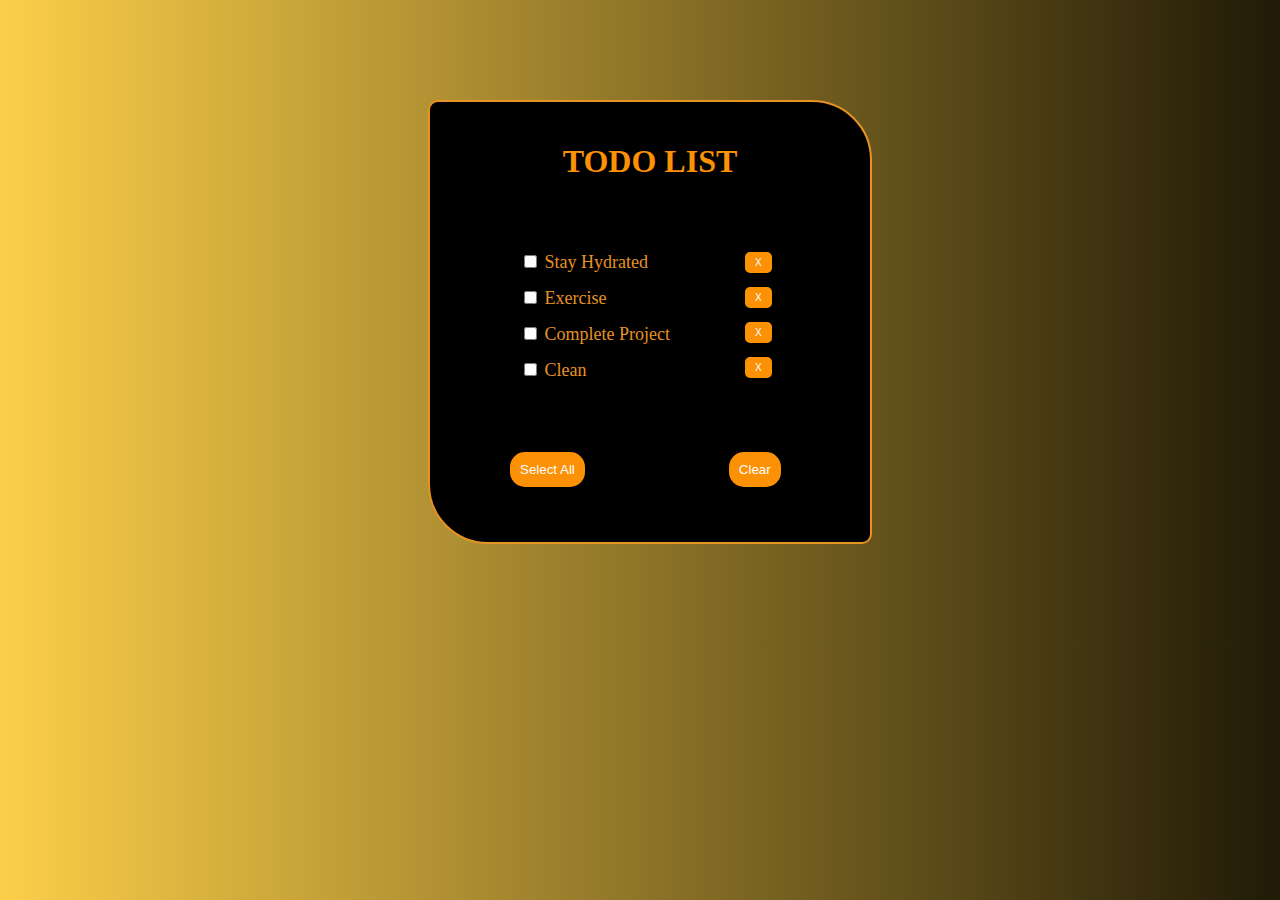
<file: index.html>
<!DOCTYPE html>
<html lang="en">
<head>
    <meta charset="UTF-8">
    <meta http-equiv="X-UA-Compatible" content="IE=edge">
    <meta name="viewport" content="width=device-width, initial-scale=1.0">
    <title>Document</title>
    <style>
        body{
            /* background-image: linear-gradient(to right,rgb(245, 232, 160) , rgb(248, 194, 43)); */
            /* background-image: linear-gradient(to right,rgb(136, 126, 96) , rgb(34, 28, 10)); */
            background-image: linear-gradient(to right,rgb(252, 207, 73) ,rgb(32, 26, 7));
        }
        #first{
            font-family: 'Times New Roman', Times, serif;
        }
        #second{
            /* background-color:rgba(241, 215, 144, 0.973); */
            border: 20px ;
            height: 400px;
            width: 400px;
            margin: 100px  420px;
            padding:20px;
            border: 2px solid rgb(230, 146, 36) ;
            border-radius: 10px 60px 10px 60px;
            background-color: #000000;
        }
        #third{
            padding-bottom: 50px;
        }
        #fourth{
            float: left;
            height: 200px;
            width: 200px;
            padding-left: 70px;
            color: rgb(230, 146, 36);
            font-size: 18px;
        }
        #fourth input{
            margin-bottom: 20px;
        }
        h1{
            text-align: center;
            color: rgb(252, 145, 5);
            text-shadow: 1px 1px 3px #000000;
        }
        #fifth{
            height: 240px;
            width: 400px;
        }
        #fifth #button1 {
            margin-left: 60px;
            border-radius: 15px;
            border-width: 0px;   
            padding:10px;
            color: white;
            background-color:rgb(252, 145, 5);
        }
        #fifth #button2 {
            margin-left: 140px;
            border-radius: 15px;
            border-width: 0px;   
            padding:10px;
            color: white;
            background-color:rgb(252, 145, 5);
        }
        #six{
            color: rgb(252, 145, 5);
            font-family: 'Times New Roman', Times, serif;
            font-size: 15px;
            font-weight: 1000;
            padding-left: 70px;
        }
        .button_cls{
            border: 4px solid rgb(252, 145, 5);
            border-radius: 5px;
            margin-left: 25px;
            margin-bottom: 14px;
            color: white;
            background-color: rgb(252, 145, 5);
            font-size: x-small;
        }
        #ten{
            float:right;
            height: 200px;
            width:130px;  
        }
        
        
    </style>
</head>
<body>
    <div id="first">
        <div id="second">
            <div id="third">
                <h1>TODO LIST</h1>
            </div>
        <div id="fourth">
            
            <input type="checkbox" id="todo1" name="todo" onclick="strike_line('todo1')" >
            <label for="todo1">Stay Hydrated</label><br>
           
            
            
    
            <input type="checkbox" id="todo2" name="todo" onclick="strike_line('todo2')">
            <label for="todo2">Exercise</label><br>
            
    
            <input type="checkbox" id="todo3" name="todo" onclick="strike_line('todo3')" >
            <label for="todo3">Complete Project</label><br>
            
    
            <input type="checkbox" id="todo4" name="todo" onclick="strike_line('todo4')" >
            <label for="todo4">Clean</label><br>
            

        </div>
        <div id="ten">
            
            <input type="button" value="X" id="del1" class="button_cls"onclick="delete_todo('del1','todo1')"><br>
            <input type="button" value="X" id="del2" class="button_cls" onclick="delete_todo('del2','todo2')"><br>
            <input type="button" value="X" id="del3" class="button_cls" onclick="delete_todo('del3','todo3')"><br>
            <input type="button" value="X" id="del4" class="button_cls" onclick="delete_todo('del4','todo4')"><br>
            
            

        </div>
        <div id="fifth">
            <input type="button" value="Select All" onclick="all_select('todo')" id="button1">
            <input type="button" value="Clear" onclick="all_clear('todo')" id="button2">
            <!-- <input type="button" value="Add New" onclick="add()" id="new"> -->

        </div>
        <P id =six></P>
            
        </div>
        
    </div>
    <script>
        function strike_line(checkid){
            let a = document.getElementById(checkid);
            let label = document.querySelector(`label[for=${checkid}]`);
            if (a.checked) {
                label.style.textDecoration = "line-through";
            }else{
                label.style.textDecoration = "none";
            }
        }
        function all_select(name){
            let b= document.getElementsByName(name);
            for(let i = 0;i<b.length;i++)
            {
                if(b[i].type=='checkbox')  
                    b[i].checked=true;
                
                    let label = document.querySelector(`label[for=${b[i].id}]`);
                    label.style.textDecoration = "line-through";
            }
             document.getElementById("six").innerHTML ="GREAT! YOU COMPLETE THE LIST";
             setTimeout(function() {
                document.getElementById("six").innerHTML = "";
            }, 2000);

        }
        function all_clear(name){
            let b= document.getElementsByName(name);
            for(let i = 0;i<b.length;i++)
            {
                if(b[i].type=='checkbox')  
                    b[i].checked=false;

                    let label = document.querySelector(`label[for=${b[i].id}]`);
                    label.style.textDecoration = "none";
            }
        }
        function delete_todo(button_id,del_id){
            let delete_checkbox=document.getElementById(del_id);
            let label = document.querySelector(`label[for=${del_id}]`);
            let button=document.getElementById(button_id);
            label.remove();
            delete_checkbox.remove();
            button.remove();

        }
        
        

    </script>
    
</body>
</html>
</file>
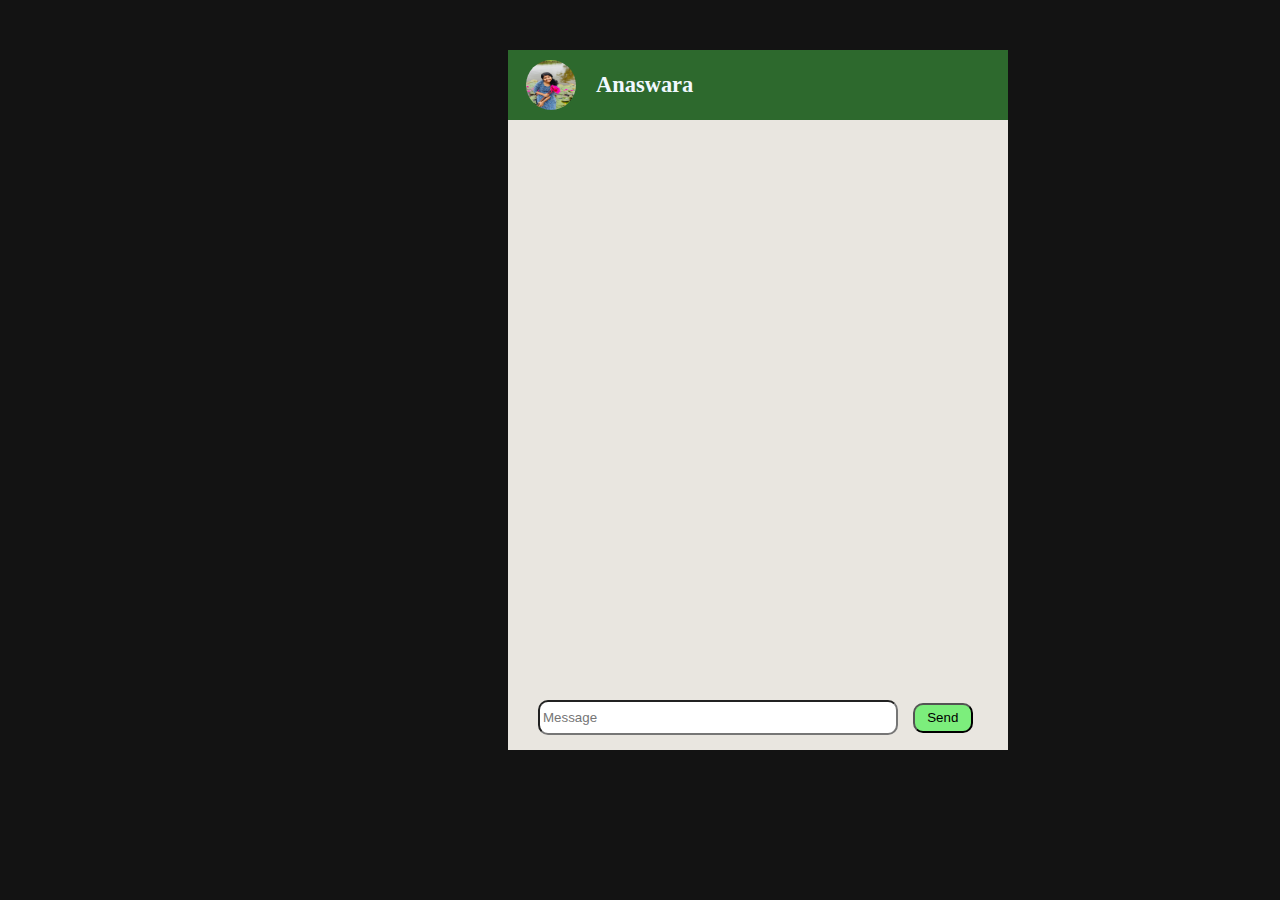
<file: test.html>
<!DOCTYPE html>
<html lang="en">
<head>
    <meta charset="UTF-8">
    <meta name="viewport" content="width=device-width, initial-scale=1.0">
    <title>Document</title>
    <link rel="stylesheet" href="test.css">
</head>

<body>
  <div id="chat_space">
    <div id="top_part">
      <div><img src="pic2.jpeg"  id="img"></div>
      
      <div id="name_part"><h3>Anaswara</h3></div>
    </div>
    
  <div id="bottom_part">
  <input type="text" id ="text_field" placeholder="Message">
  <input type="button" onclick="Send_function()" value="Send" id="btn">

  </div>
  
  <script>
     
    function Send_function(){
      var message = document.getElementById("text_field");
      var paragraph= document.createElement("p");
      paragraph.innerHTML=message.value
      message.value=" "
      var chatSpace = document.getElementById("chat_space");
      var bottomPart = document.getElementById("bottom_part");
      
      chatSpace.insertBefore(paragraph, bottomPart);
      var msg_tune = new Audio("music.mp3"); 
      msg_tune.play();
      
    }

  </script>


  </div>
  
</body>

</html>
</file>
<file: test.css>
body{background-color: rgb(19, 19, 19);
    

}
#chat_space{
    position: relative;
    height: 700px;
    width: 500px;
    margin-left: 500px;
    margin-top: 50px;
    background-color:rgb(233, 230, 224) ;
    font-size: larger;

}
p{
    
    margin-left: 25px;
    margin-right:50px;
    padding-top: 10px;
  

}
#top_part{
    height:70px;
    width:500px;
    background-color: rgb(45, 105, 45);
    display: flex; 
    align-items: center;
    
    
}
#top_part div {
    margin-right: 20px;}

#name_part{
    color: aliceblue;
    
    
}
#bottom_part{
    position: absolute;
    bottom: 0;
    width: 450px;
    height: 40px;
    margin: 20px;
   
   
}
#text_field{
    margin:  10px;
    padding:3px;
    border-radius: 10px;
    width: 350px;
    height: 25px;
    
}
#btn{
    border-radius: 10px;
    padding: 3px;
    width: 60px;
    height: 30px;
    background-color: rgb(124, 238, 124);
}
#img{
    width: 50px;
    height: 50px;
    margin-left: 18px;
    margin-top: 5px;
    border-radius: 70px;
}
</file>
